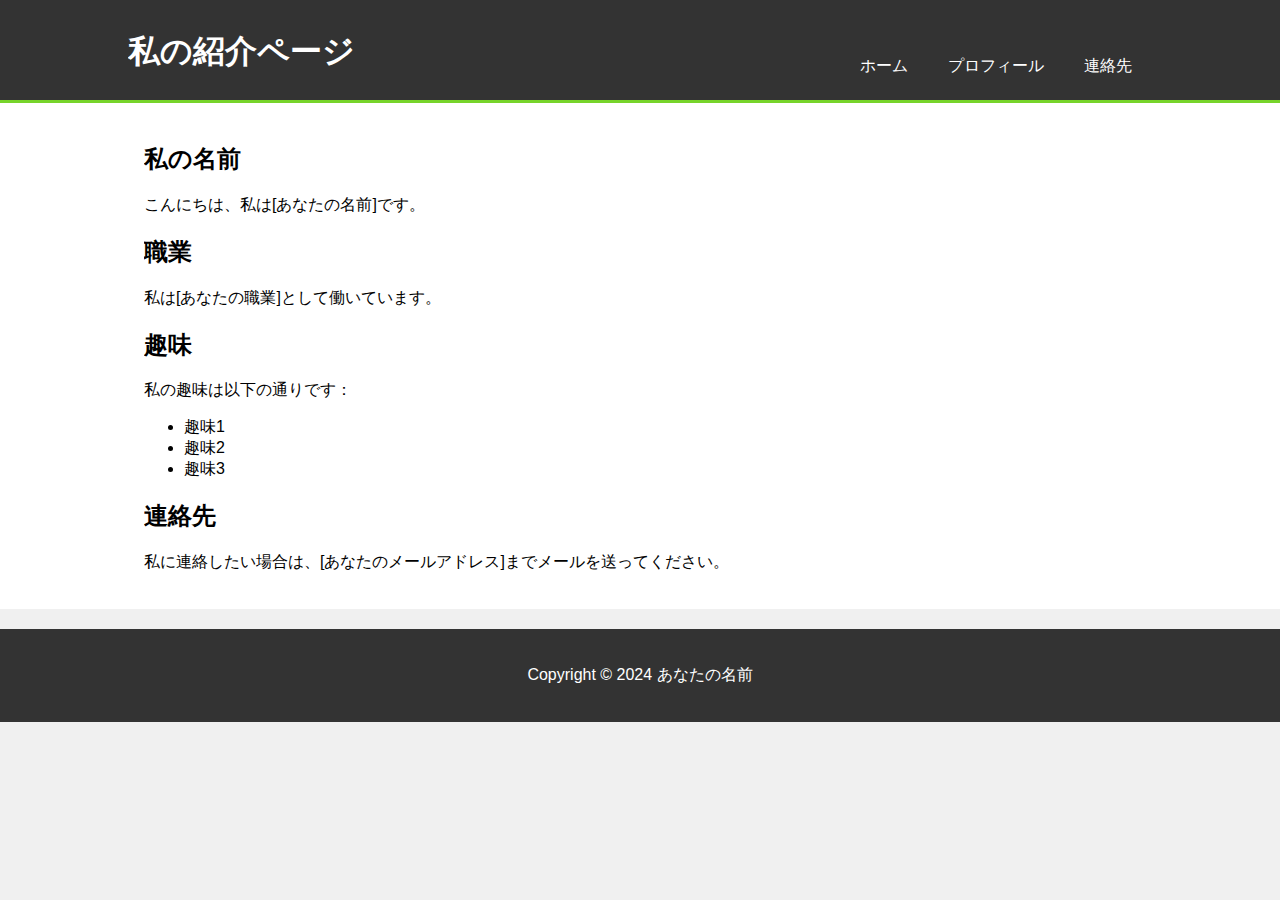
<file: index.html>
<!DOCTYPE html>
<html lang="ja">
<head>
    <meta charset="UTF-8">
    <meta name="viewport" content="width=device-width, initial-scale=1.0">
    <title>自己紹介</title>
    <link rel="stylesheet" href="styles.css">
</head>
<body>
    <header>
        <div class="container">
            <div id="branding">
                <h1>私の紹介ページ</h1>
            </div>
            <nav>
                <ul>
                    <li><a href="#">ホーム</a></li>
                    <li><a href="#">プロフィール</a></li>
                    <li><a href="#">連絡先</a></li>
                </ul>
            </nav>
        </div>
    </header>

    <section>
        <div class="container">
            <h2>私の名前</h2>
            <p>こんにちは、私は[あなたの名前]です。</p>
            
            <h2>職業</h2>
            <p>私は[あなたの職業]として働いています。</p>
            
            <h2>趣味</h2>
            <p>私の趣味は以下の通りです：</p>
            <ul>
                <li>趣味1</li>
                <li>趣味2</li>
                <li>趣味3</li>
            </ul>
            
            <h2>連絡先</h2>
            <p>私に連絡したい場合は、[あなたのメールアドレス]までメールを送ってください。</p>
        </div>
    </section>

    <footer>
        <p>Copyright &copy; 2024 あなたの名前</p>
    </footer>
</body>
</html>
</file>
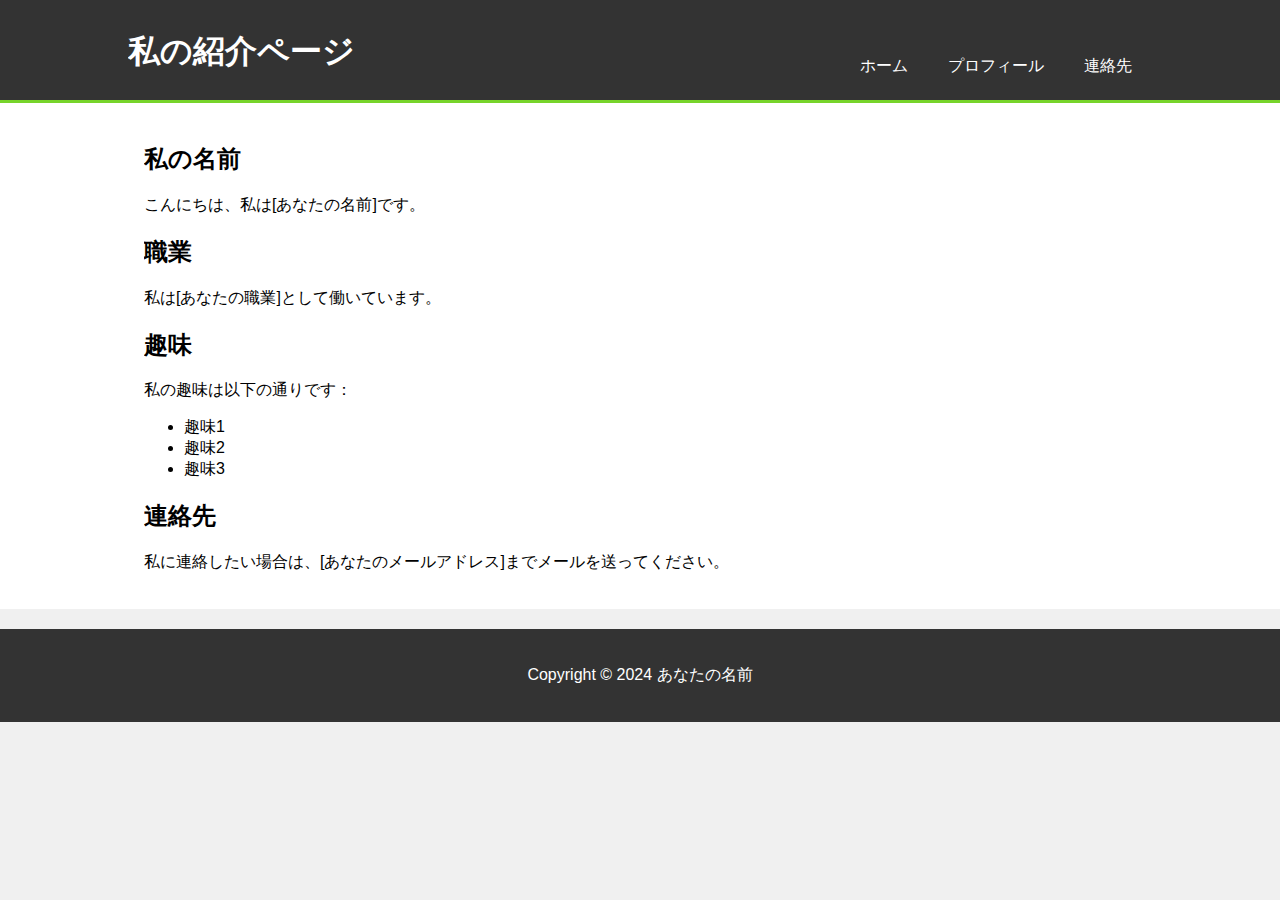
<file: home.html>
<!DOCTYPE html>
<html lang="ja">
<head>
    <meta charset="UTF-8">
    <meta name="viewport" content="width=device-width, initial-scale=1.0">
    <title>自己紹介</title>
    <style>
        body {
            font-family: Arial, sans-serif;
            background-color: #f0f0f0;
            margin: 0;
            padding: 0;
        }
        .container {
            width: 80%;
            margin: auto;
            overflow: hidden;
        }
        header {
            background: #333;
            color: #fff;
            padding-top: 30px;
            min-height: 70px;
            border-bottom: #77d42a 3px solid;
        }
        header a {
            color: #fff;
            text-decoration: none;
            text-transform: uppercase;
            font-size: 16px;
        }
        header ul {
            padding: 0;
            list-style: none;
        }
        header li {
            float: left;
            display: inline;
            padding: 0 20px 0 20px;
        }
        header #branding {
            float: left;
        }
        header #branding h1 {
            margin: 0;
        }
        header nav {
            float: right;
            margin-top: 10px;
        }
        section {
            padding: 20px;
            background: #fff;
        }
        footer {
            padding: 20px;
            margin-top: 20px;
            color: #fff;
            background-color: #333;
            text-align: center;
        }
    </style>
</head>
<body>
    <header>
        <div class="container">
            <div id="branding">
                <h1>私の紹介ページ</h1>
            </div>
            <nav>
                <ul>
                    <li><a href="#">ホーム</a></li>
                    <li><a href="#">プロフィール</a></li>
                    <li><a href="#">連絡先</a></li>
                </ul>
            </nav>
        </div>
    </header>

    <section>
        <div class="container">
            <h2>私の名前</h2>
            <p>こんにちは、私は[あなたの名前]です。</p>
            
            <h2>職業</h2>
            <p>私は[あなたの職業]として働いています。</p>
            
            <h2>趣味</h2>
            <p>私の趣味は以下の通りです：</p>
            <ul>
                <li>趣味1</li>
                <li>趣味2</li>
                <li>趣味3</li>
            </ul>
            
            <h2>連絡先</h2>
            <p>私に連絡したい場合は、[あなたのメールアドレス]までメールを送ってください。</p>
        </div>
    </section>

    <footer>
        <p>Copyright &copy; 2024 あなたの名前</p>
    </footer>
</body>
</html>
</file>
<file: styles.css>
body {
    font-family: Arial, sans-serif;
    background-color: #f0f0f0;
    margin: 0;
    padding: 0;
}
.container {
    width: 80%;
    margin: auto;
    overflow: hidden;
}
header {
    background: #333;
    color: #fff;
    padding-top: 30px;
    min-height: 70px;
    border-bottom: #77d42a 3px solid;
}
header a {
    color: #fff;
    text-decoration: none;
    text-transform: uppercase;
    font-size: 16px;
}
header ul {
    padding: 0;
    list-style: none;
}
header li {
    float: left;
    display: inline;
    padding: 0 20px 0 20px;
}
header #branding {
    float: left;
}
header #branding h1 {
    margin: 0;
}
header nav {
    float: right;
    margin-top: 10px;
}
section {
    padding: 20px;
    background: #fff;
}
footer {
    padding: 20px;
    margin-top: 20px;
    color: #fff;
    background-color: #333;
    text-align: center;
}
</file>
